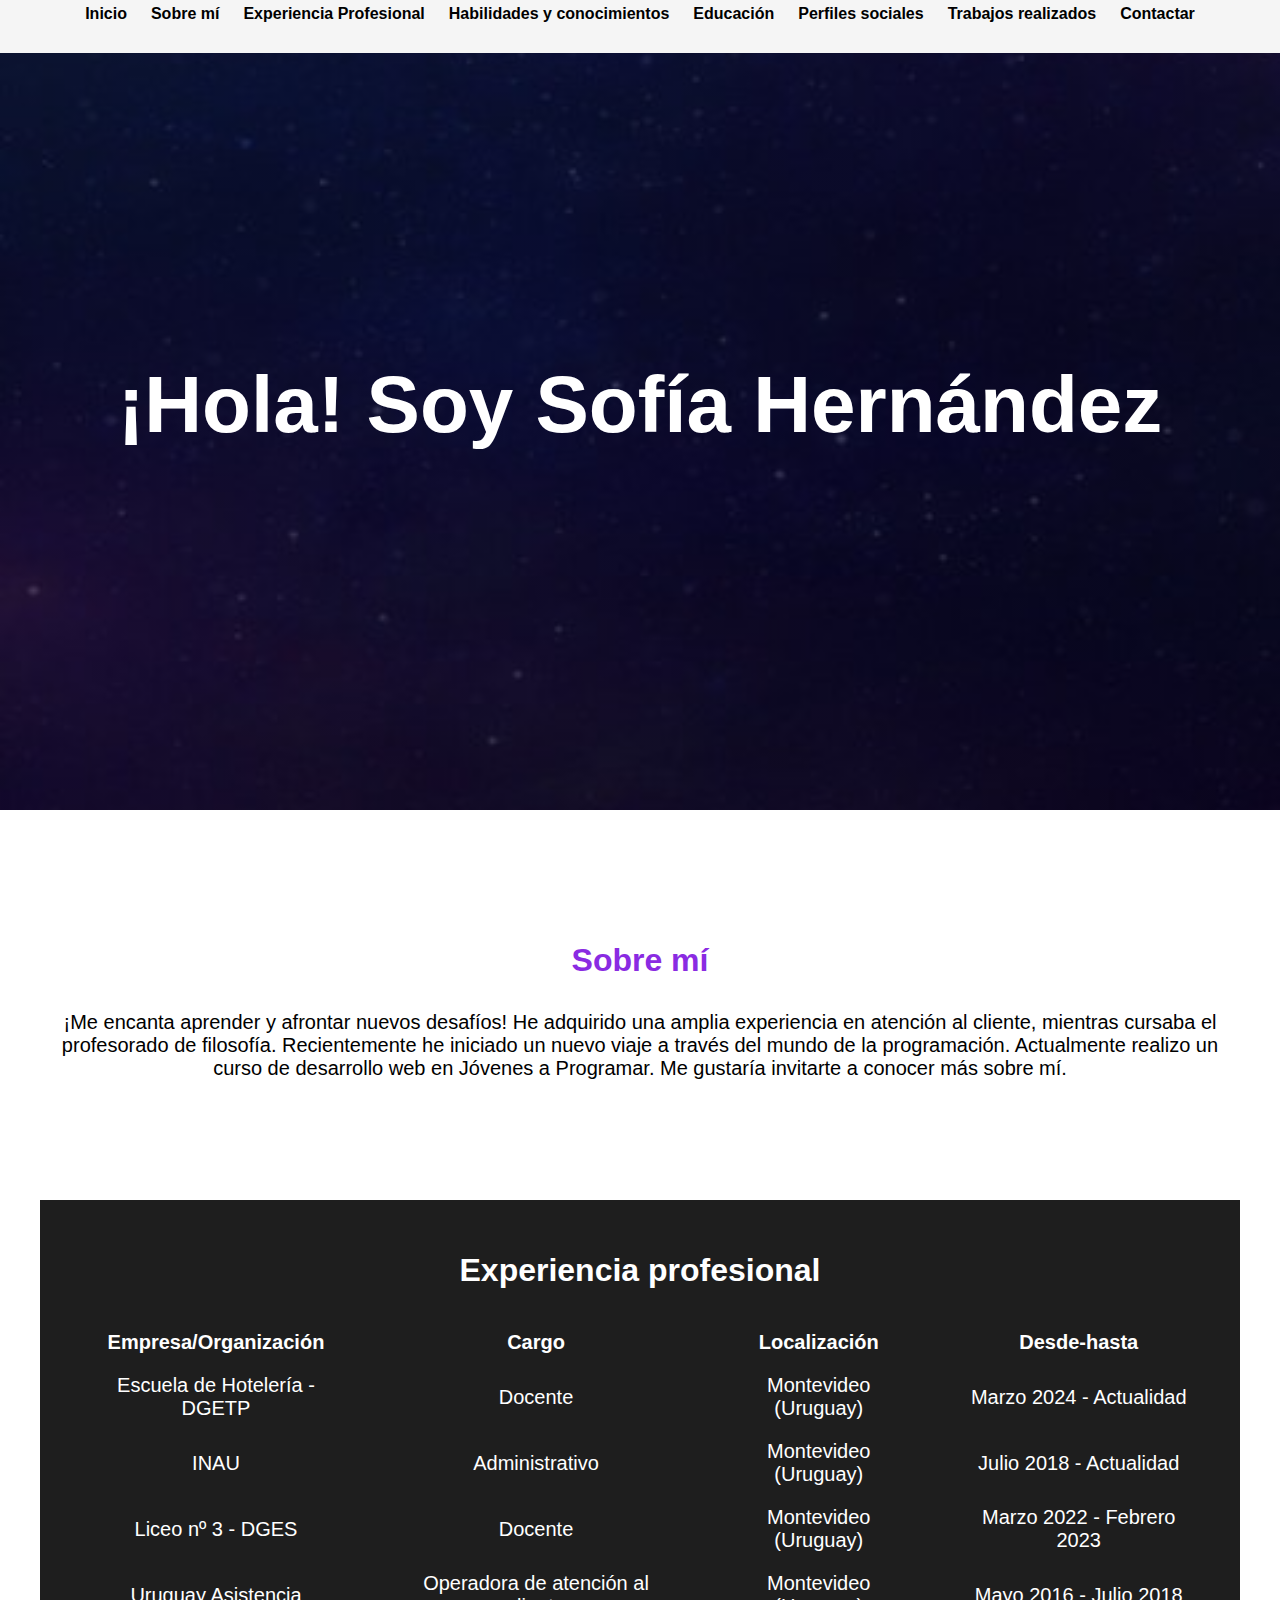
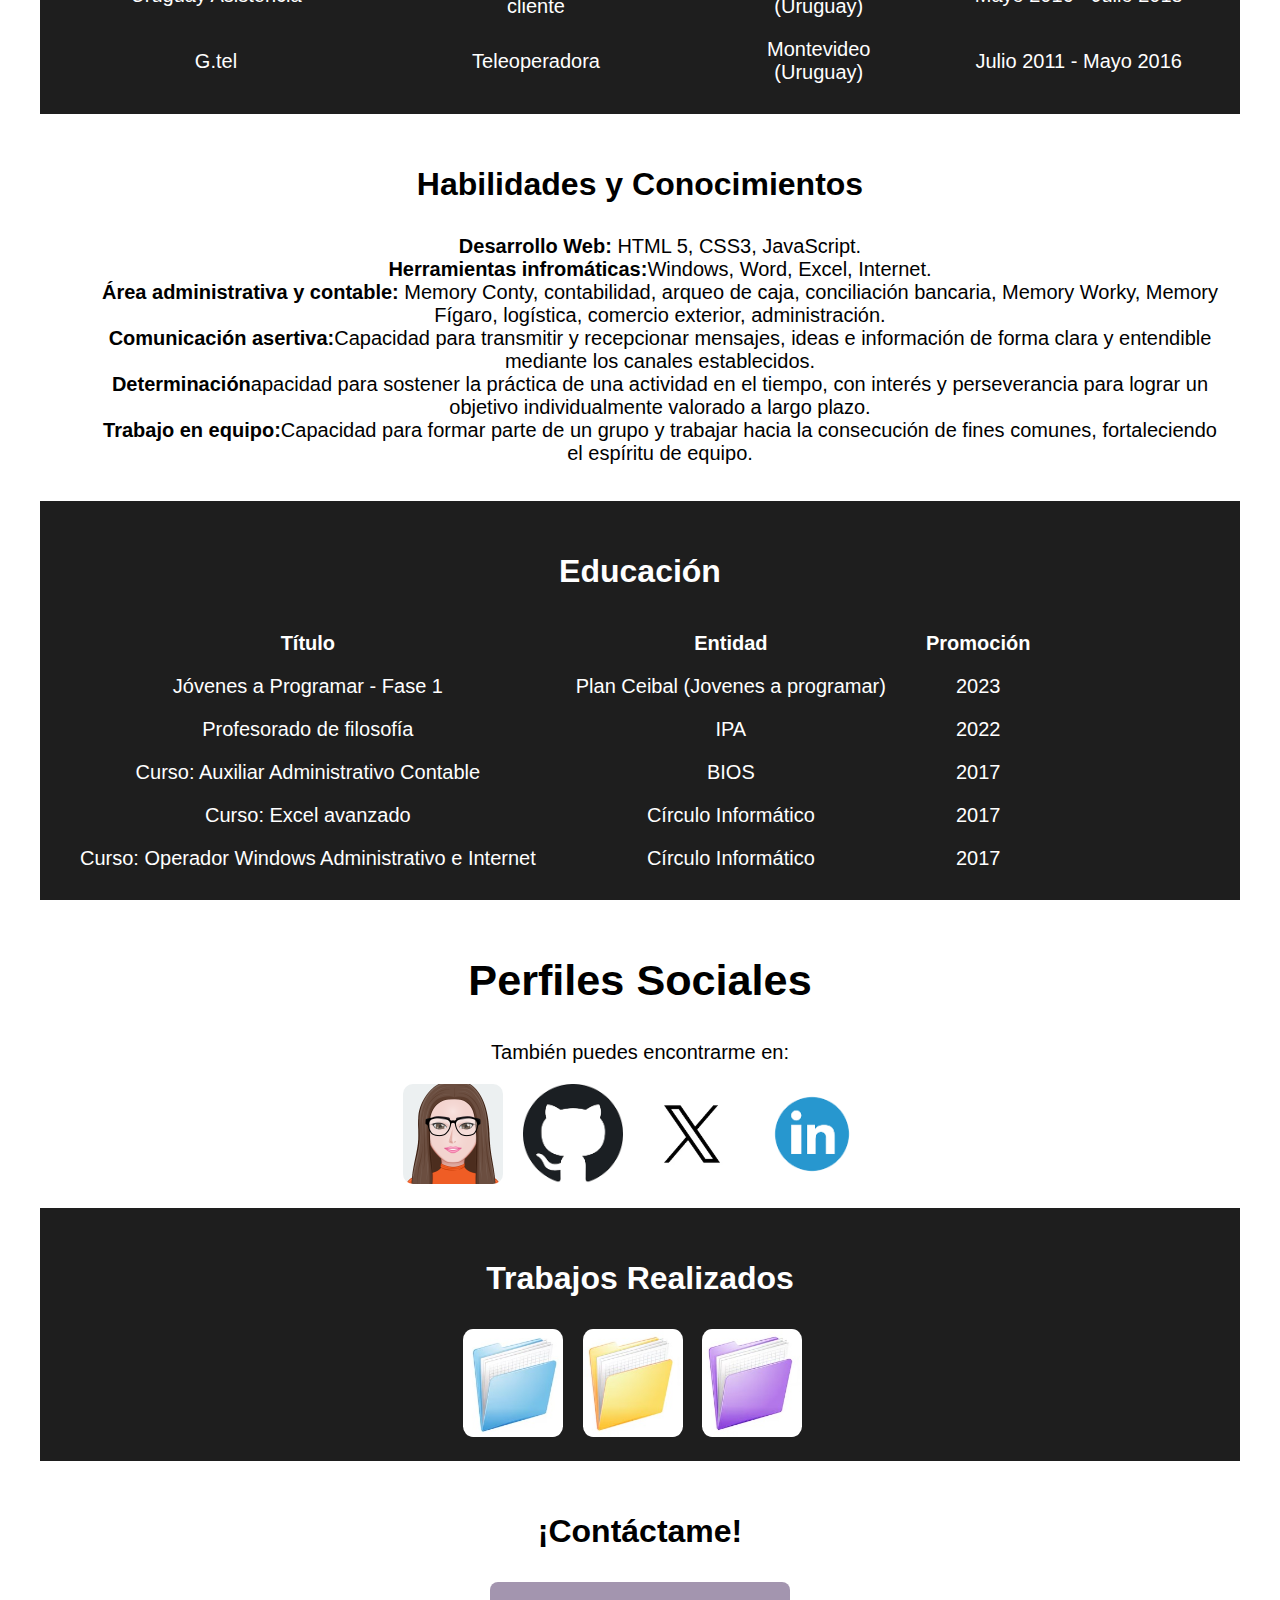
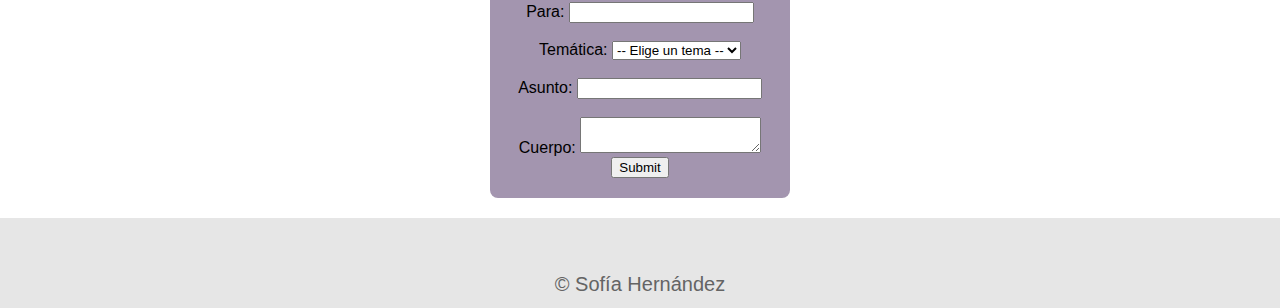
<file: index.html>
<!DOCTYPE html>
<html lang="en">
 <head>
        <meta charset="UTF-8">
        <meta name="viewport" content="width=device-width, initial-scale=1.0">
        <title>Portafolio</title>   
        <link rel="stylesheet" href="estilos.css">
      
     
        
</head>
<body>
  <header>
    <div class="container">
        <nav>
            <a href="#hero">Inicio</a>
            <a href="#sobre-mi">Sobre mí</a>
            <a href="#experiencia">Experiencia Profesional</a>
            <a href="#habilidades-conocimientos">Habilidades y conocimientos</a>
            <a href="#education">Educación</a>
            <a href="#perfiles-sociales">Perfiles sociales </a>
            <a href="#trabajos-realizados">Trabajos realizados</a>
            <a href="#contactar"> Contactar</a>
        </nav>
    </div>
</header>
  <section id="hero">
    <h1>¡Hola! Soy Sofía Hernández </h1>
  </section>

<section id="sobre-mi">
  <div class="container">
    <div class="img-container"></div>
    <div class="texto">
      <h3>Sobre mí </h3>
      <p>¡Me encanta aprender y afrontar nuevos desafíos! He adquirido una amplia experiencia en atención al cliente, mientras cursaba el profesorado de filosofía. Recientemente he iniciado un nuevo viaje a través del mundo de la programación. Actualmente realizo un curso de desarrollo web en Jóvenes a Programar. Me gustaría invitarte a conocer más sobre mí.</p>
    </div>
  </div>   
</section>

<section id="experiencia">
  <div class="container">
    <h3>Experiencia profesional</h3>
    <table id="table">
        <tr>
        <th>Empresa/Organización</th>
        <th>Cargo</th>
        <th>Localización</th>
        <th>Desde-hasta</th>
        </tr>
        <tr>
        <td>Escuela de Hotelería - DGETP</td>
        <td>Docente</td>
        <td>Montevideo (Uruguay)</td>
        <td>Marzo 2024 - Actualidad</td>
        </tr>
        <tr>
        <td>INAU</td>
        <td>Administrativo</td>
        <td>Montevideo (Uruguay)</td>
        <td>Julio 2018 - Actualidad</td>
        </tr>

        <tr>
        <td>Liceo nº 3 - DGES</td>
        <td>Docente</td>
        <td>Montevideo (Uruguay)</td>
        <td>Marzo 2022 - Febrero 2023</td>
        </tr>
        <tr>
        <td>Uruguay Asistencia</td>
        <td>Operadora de atención al cliente</td>
        <td>Montevideo (Uruguay)</td>
        <td>Mayo 2016 - Julio 2018</td>
        </tr>

        <tr>
        <td>G.tel</td>
        <td>Teleoperadora</td>
        <td>Montevideo (Uruguay)</td>
        <td>Julio 2011 - Mayo 2016</td>
        </tr>
    </table>
  </div>
</section>

<section id="habilidades-conocimientos">
  <div class="container">
    <h3>Habilidades y Conocimientos</h3>

    <ul>
      <li><b>Desarrollo Web:</b> HTML 5, CSS3, JavaScript.</li>

      <li><b>Herramientas infromáticas:</b>Windows, Word, Excel, Internet.</li>

      <li><b>Área administrativa y contable:</b> Memory Conty, contabilidad, arqueo de caja, conciliación bancaria, Memory Worky, Memory Fígaro, logística, comercio exterior, administración.</li>

      <li><b>Comunicación asertiva:</b>Capacidad para transmitir y recepcionar mensajes, ideas e información de forma clara y entendible mediante los canales establecidos.</li>

      <li><b>Determinación</b>apacidad para sostener la práctica de una actividad en el tiempo, con interés y perseverancia para lograr un objetivo individualmente valorado a largo plazo.</li>

      <li><b>Trabajo en equipo:</b>Capacidad para formar parte de un grupo y trabajar hacia la consecución de fines comunes, fortaleciendo el espíritu de equipo.</li>
    </ul>
  </div>
</section>

<section id="education">
  <div class="container">
    
    <h3>Educación</h3>
    
    <table>
      <tr>
        <th>Título</th> 
        <th>Entidad</th>
        <th>Promoción</th>
      </tr>
      <tr>
          <td>Jóvenes a Programar - Fase 1 </td> 
          <td>Plan Ceibal (Jovenes a programar)</td> 
          <td>2023</td>
      </tr>
      <tr>
          <td>Profesorado de filosofía</td> 
          <td>IPA</td> 
          <td>2022</td>
      </tr>
      <tr>
        <td>Curso: Auxiliar Administrativo Contable</td> 
        <td>BIOS</td> 
        <td>2017</td>
      </tr>
      <tr>
      <td>Curso: Excel avanzado</td>
        <td>Círculo Informático</td>
        <td>2017</td>
      </tr>
      <tr>
        <td>Curso: Operador Windows Administrativo e Internet</td>
      <td>Círculo Informático</td>
      <td>2017</td>
      </tr>
    </table>
  </div>
</section>

<section id="perfiles-sociales">
  <div class="container">
    <h2>Perfiles Sociales</h3>
    <p>También puedes encontrarme en:</p>

    <a href="#"><img class="logo" src="./imagenes/myAvatar.png" alt="Sofía"></a>
    <a  href="https://github.com/" target="_blank"><img class="logo" src="./imagenes/github.png" alt="github"></a>
    <a  href="https://x.com/" target="_blank"><img class="logo" src="./imagenes/twitter.avif" alt="x"></a>
    <a  href="https://www.linkedin.com/" target="_blank"><img class="logo" src="./imagenes/linkedin.png" alt="linkedin"></a>

  </div>
</section>

<section id="trabajos-realizados">
  <div class="container">
    <h3>Trabajos Realizados</h3>

    <a href="./Trabajos/HTML/index.html" target="_blank"><img class="carpeta" src="./imagenes/carpeta1.jpg" alt="Carpeta"></a>
    <a  href="./Trabajos/Fromulario/index.html" target="_blank"><img class="carpeta" src="./imagenes/carpeta2.jpg" alt="Carpeta"></a>
    <a  href="./Trabajos/Perfil/index.html" target="_blank"><img class="carpeta" src="./imagenes/carpeta3.jpg" alt="Carpeta"></a>

  </div>
</section>

<section id="contactar">
  <div class="container">

    <h3>¡Contáctame!</h3>

    <form action="">
      <label for="para">Para:</label>
      <input type="email" id="para" name="para" required><br>
      <br>
      <label for="temática">Temática:</label>
      <select>
          <option value="" disabled selected>-- Elige un tema --</option>
          <option value="consulta">Consulta</option>
          <option value="propuesta">Propuesta</option>
        
          <option value="otro">Otro</option>
      </select><br><br>
      <label for="asunto">Asunto:</label>
      <input type="text" id="asunto" name="asunto" required><br><br>


          <label for="cuerpo">Cuerpo:</label>
          <textarea id="cuerpo" name="cuerpo"></textarea><br>
          <input id="enviar" type="submit"></input> 
    </form>
  </div>
</section>

<footer>
    <div class="container">
        <p>&copy; Sofía Hernández</p>
    </div>
</footer>

</body>
</file>
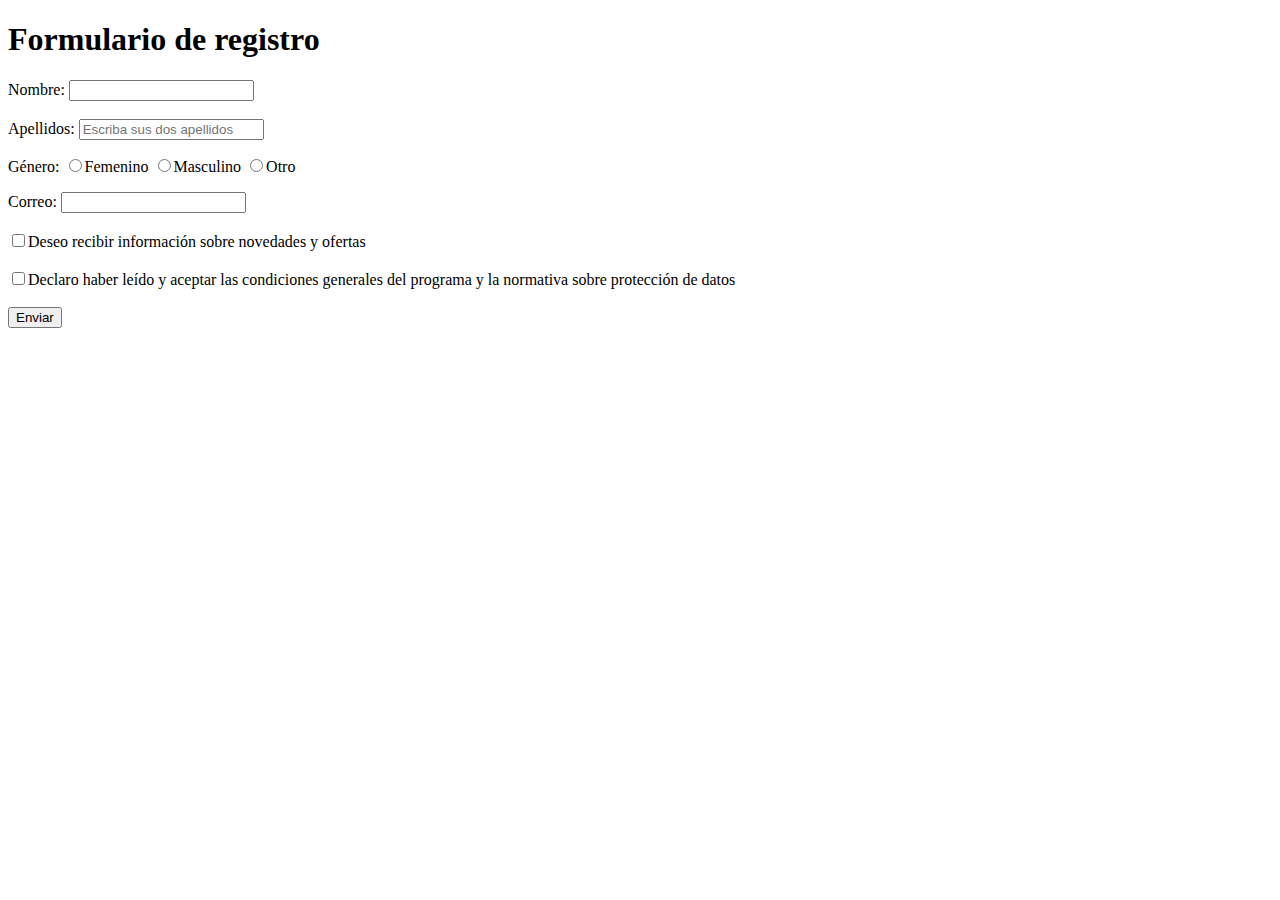
<file: Trabajos/Fromulario/index.html>
<!DOCTYPE html>
<html lang="en">
<head>
    <meta charset="UTF-8">
    <meta name="viewport" content="width=device-width, initial-scale=1.0">
    <title>Formulario de registro</title>
</head>
<body>
    <form action="">
        <h1>Formulario de registro</h1>
        <label for="nombre">Nombre: </label><!--en el for del label tiene que ir el id del input correspondeinte para unirlos-->
        <input type="text" name="nombre" id="nombre" required><br><br>
        <label for="apellidos">Apellidos: </label>
        <input type="text" name="apellidos" id="apellidos" placeholder="Escriba sus dos apellidos" required><br>
        <p>Género:
            <input type="radio" name="fmo" id="f" value="f" required><label for="f">Femenino</label> <!--A diferencia del p, con el label, al hacer click sobre el texto dentro del label por ejemplo, alterna el botón de opción o la casilla de verificación, es decir, la marca. Con el p, si no das cklick en el casillero, no se marca -->
            <input type="radio" name="fmo" id="m" value="m" required><label for="m">Masculino</label>
            <input type="radio" name="fmo" id="o" value="o"><label for="o">Otro</label>
        </p>
        <label for="email">Correo: </label><input type="email" id="email"><br><br>
        <input type="checkbox" name="casilla" id="checkbox1"><label for="checkbox1">Deseo recibir información sobre novedades y ofertas</label><br><br>
        <input type="checkbox" name="cas" id="checkbox2"><label for="checkbox2">Declaro haber leído y aceptar las condiciones generales del programa y la normativa sobre protección de datos</label><br><br>
        <input type="submit" name="enviar" value="Enviar">

    </form>
</body>
</html>
</file>
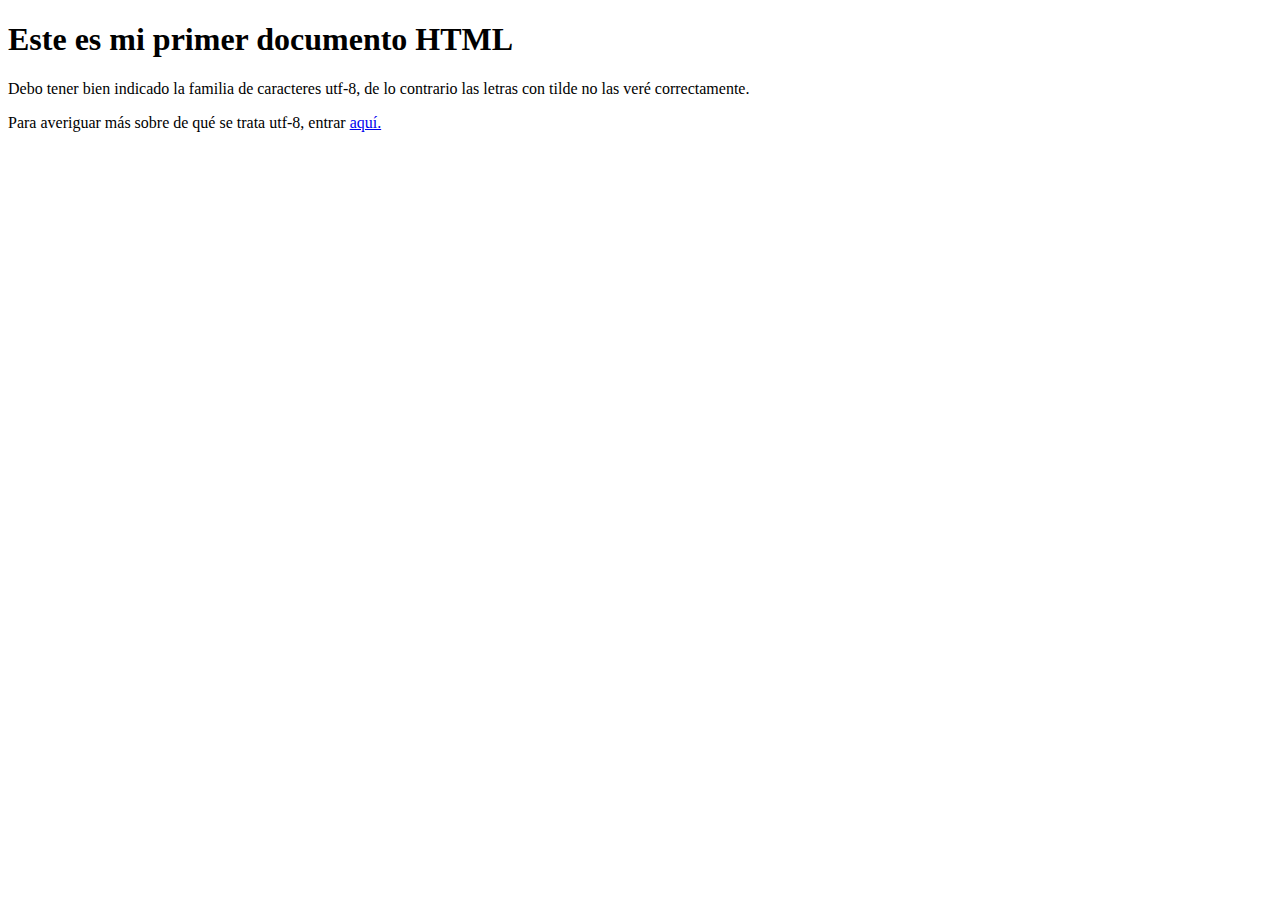
<file: Trabajos/HTML/index.html>
<!DOCTYPE html>
<html lang="en">
<head>
    <meta charset="UTF-8">
    <meta name="viewport" content="width=device-width, initial-scale=1.0">
    <title>¡Este es mi primer documento HTML!</title>
</head>
<body>
    <h1>Este es mi primer documento HTML</h1>
    <p>Debo tener bien indicado la familia de caracteres utf-8, de lo contrario las letras con tilde no las veré correctamente.</p>
    <p>Para averiguar más sobre de qué se trata utf-8, entrar <a href="https://desarrolloweb.com/articulos/juego-caracteres-charset-html.html" target="_blank">aquí.</a></p>
   <!--yo no usé el atributo targ, lo vi en los trabajos de unos compas. Si no la usas, por defecto te abre la otra pàgina en la misma pestaña que la tuya--> 
</body>
</html>
</file>
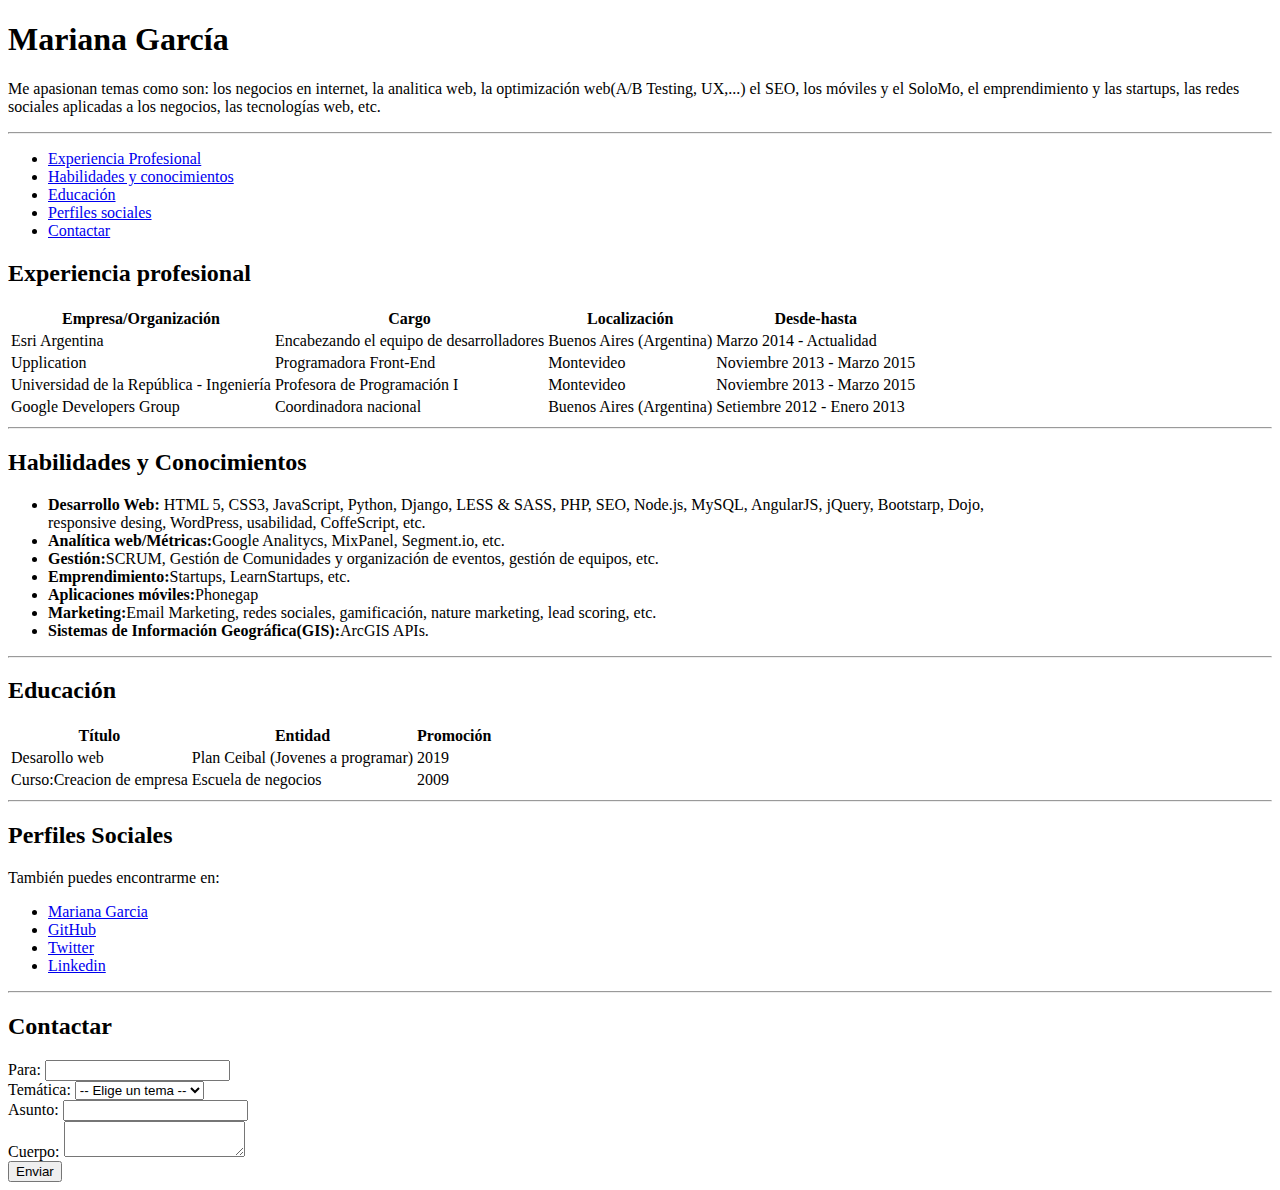
<file: Trabajos/Perfil/index.html>
<!DOCTYPE html>
<html lang="en">
 <head>
        <meta charset="UTF-8">
        <meta name="viewport" content="width=device-width, initial-scale=1.0">
        <title>Contactar</title>   
     
        
</head>
<body>
    
</body>
<h1>Mariana García</h1>
    <p>Me apasionan temas como son: los negocios en internet, la analitica web, la optimización web(A/B Testing, UX,...) el SEO, los móviles y el SoloMo, el emprendimiento y las startups, las redes sociales aplicadas a los negocios, las tecnologías web, etc.</p>
    
<hr>
<ul>
    <li><a href="#experiencia">Experiencia Profesional</a></li>
    <li><a href="#habilidades-conocimientos">Habilidades y conocimientos</a></li>
    <li><a href="#educacion">Educación</a></li>
    <li><a href="#perfiles-sociales">Perfiles sociales</a></li>
    <li><a href="#contactar">Contactar</a></li>
    
</ul>


<h2 id="experiencia">Experiencia profesional</h2>

<table>
  <tr>
    <th>Empresa/Organización</th>
    <th>Cargo</th>
    <th>Localización</th>
    <th>Desde-hasta</th>
  </tr>
  <tr>
    <td>Esri Argentina</td>
    <td>Encabezando el equipo de desarrolladores</td>
    <td>Buenos Aires (Argentina)</td>
    <td>Marzo 2014 - Actualidad</td>
  </tr>
  <tr>
    <td>Upplication</td>
    <td>Programadora Front-End</td>
    <td>Montevideo</td>
    <td>Noviembre 2013 - Marzo 2015</td>
  </tr>
  <tr>
    <td>Universidad de la República - Ingeniería</td>
    <td>Profesora de Programación I</td>
    <td>Montevideo</td>
    <td>Noviembre 2013 - Marzo 2015</td>
  </tr>
  <tr>
    <td>Google Developers Group</td>
    <td>Coordinadora nacional</td>
    <td>Buenos Aires (Argentina)</td>
    <td>Setiembre 2012 - Enero 2013</td>
  </tr>
</table>
<hr>

<h2 id="habilidades-conocimientos"">Habilidades y Conocimientos</h2>


<ul>
    <li><b>Desarrollo Web:</b> HTML 5, CSS3, JavaScript, Python, Django, LESS & SASS, PHP, SEO, Node.js, MySQL, AngularJS, jQuery, Bootstarp, Dojo,<br>
    responsive desing, WordPress, usabilidad, CoffeScript, etc.</li>


    <li><b>Analítica web/Métricas:</b>Google Analitycs, MixPanel, Segment.io, etc.</li>


    <li><b>Gestión:</b>SCRUM, Gestión de Comunidades y organización de eventos, gestión de equipos, etc.</li>


    <li><b>Emprendimiento:</b>Startups, LearnStartups, etc.</li>


    <li><b>Aplicaciones móviles:</b>Phonegap</li>


    <li><b>Marketing:</b>Email Marketing, redes sociales, gamificación, nature marketing, lead scoring, etc.</li>


    <li><b>Sistemas de Información Geográfica(GIS):</b>ArcGIS APIs.</li>


</ul>
<hr>
<h2 id="educacion">Educación</h2>
    <table><tr>
        <th>Título</th> <th>Entidad</th> <th>Promoción</th>
        
        
    </tr>
    <tr>
        <td>Desarollo web</td> <td>Plan Ceibal (Jovenes a programar)</td> <td>2019</td>
     </tr>
     <tr>
        <td>Curso:Creacion de empresa</td> <td>Escuela de negocios</td> <td>2009</td>
     </tr>
    </table>
<hr>

<h2 id="perfiles-sociales">Perfiles Sociales</h2>
<p>También puedes encontrarme en:</p>
<ul>
    <li><a href="#">Mariana Garcia</a></li>
    <li><a href="https://github.com/">GitHub</a></li>
    <li><a href="https://x.com/">Twitter</a></li>
    <li><a href="https://www.linkedin.com/">Linkedin</a></li>
</ul>

<hr>

<body>
    
    <h2 id="Contactar">Contactar</h1>

<form action="">
    <label for="para">Para:</label>
    <input type="text" id="para" name="para">
    <br>
    <label for="temática">Temática:</label>
    <select>
        <option value="" disabled selected>-- Elige un tema --</option>
        <option value="consulta">Consulta</option>
        <option value="propuesta">Propuesta</option>
        <option value="reporte">Reporte</option>
        <option value="otro">Otro</option>
    </select><br>
    <label for="asunto">Asunto:</label>
    <input type="text" id="asunto" name="asunto"><br>


    


        <label for="cuerpo">Cuerpo:</label>
        <textarea id="cuerpo" name="cuerpo"></textarea><br>
        <button type="submit">Enviar</button> 


    </form>
</file>
<file: estilos.css>
*{
    box-sizing: border-box; /*Hace que el padding y los bordes se incluyan en las dimensiones totales de un elemento. Esto evita que el contenido de un elemento se desborde al sumar el padding o el borde*/
}

html{
    scroll-behavior: smooth; /*Hace que el desplazamiento dentro de la página sea suave*/
}

body{
    font-family: 'Roboto', sans-serif;
    margin: 0;
}

h1{ font-size: 3.5em;}
h2{ font-size: 2.7em;}
h3{ font-size: 2em;}
p{ font-size: 1.25em;}
li{ font-size: 1.25em;}
table 
{font-size: 1.25em;
 align-items: center;
 display: flex;
}

header{
    background-color: rgb(245,245,245);
    
}

header nav{
    display: flex;
    flex-direction: column;
    text-align: center;
    padding-bottom: 25px;
}

header a{
    padding: 5px 12px;
    text-decoration: none;
    font-weight: bold;
    color: black;
}

header a:hover{
    color: blueviolet;
}

#hero{
    display: flex;
    align-items: center;
    justify-content: center;
    text-align: center;
    flex-direction: column;
    height: 90vh;
    background-image: linear-gradient(
        0deg,
        rgba(0,0,0,0.5),
        rgba(0,0,0,0.5)
    )
    ,url("./imagenes/fondo\ 7.jpg");
    background-repeat: no-repeat;
    background-size: cover;
    background-position: center center;
    color:white;
}

#sobre-mi .container {
    text-align: center;
    
   
}

#sobre-mi .container h3 {
    color: blueviolet;
    
}

#experiencia, #education, #trabajos-realizados {
    background-color: rgb(30,30,30);
    color: white;
    text-align: center;
}

#habilidades-conocimientos, #perfiles-sociales, #contactar {
    background-color: white;
    color: black;
    text-align: center;
}

#habilidades-conocimientos ul {
    list-style: none;

}

.logo, .carpeta{
    width: 100px; /* Ancho deseado de la imagen */
    border-radius: 10%;
    margin-right: 15px;
        
}

/*para centrar contenido de tablas*/
#education .container, #experiencia .container {
    display: flex;
    flex-direction: column;
    align-items: center;
    text-align: center;
}

/* para mejorar visual de tablas*/
#education table th, #education table td, #experiencia .container table th, #experiencia .container table td {
    padding: 10px 20px; /* Espacio interno arriba/abajo y izquierda/derecha */
}

form {
    background-color: rgb(163, 149, 175); /* Color de fondo del formulario */
    padding: 20px; /*establece el área de relleno en los cuatro lados de un elemento a la vez.*/
    border-radius: 8px; /*redondea las esquinas del borde exterior de un elemento*/
    width: 300px;
    color: black; /*de la letra del elemento form*/
    align-items: center; /*Centrar las alineaciones de todos los elementos del elemento form*/
}

#contactar .container {
    display: flex;
    flex-direction: column;
    align-items: center;
    text-align: center;
}

footer{
    background-color: rgb(230,230,230);
}

footer p{
    margin: 0;
    padding: 12px;
    color: rgb(100,100,100);
}

footer .container{
    height: 5vh;
    display: flex;
    justify-content: center;
    align-items: flex-end;

}

/* Estilos específicos para tabletas en modo vertical y dispositivos con anchos mayores */
@media (min-width: 768px) {
    
  
    table 
    {
     
        width: 100%;  /* Ajusta la tabla al 100% del contenedor */
        max-width: 100%; /* Asegura que no sobrepase el ancho del contenedor */
        margin: 0 auto;  /* Centra la tabla */
        border-collapse: collapse; /* Evita el espacio entre celdas */
    }

    
    header{

        position: fixed;
        width: 100%;
        align-items: center center;
        
    }
    
    
    header .container{
        flex-direction: row;
        justify-content: space-between;
    
    }
    
    header nav{
        display: flex;
        flex-direction: row; /* Cambiado de column a row */
        justify-content: center; /* Centra los elementos horizontalmente */
        padding-bottom: 25px;
    }
    
    
    #hero h1{
        font-size: 5em;
    }
    
    #sobre-mi .container {
        max-width: 1200px; /* Limitar el ancho máximo del contenedor */
        margin: 0 auto;    /* Centrar el contenedor */
        padding: 100px 12px; /* Reducir el padding vertical */
    }
    
    #experiencia, #education, #trabajos-realizados {
        background-color: rgb(30,30,30);
        color: white;
        text-align: center;

        padding: 20px;
        width: 100%;
        max-width: 1200px; /* Limita el ancho máximo de la sección */
        margin: 0 auto; /* Centra la sección */
    }
    
    #habilidades-conocimientos, #perfiles-sociales, #contactar {
        background-color: white;
        color: black;
        text-align: center;

        padding: 20px;
        width: 100%;
        max-width: 1200px; /* Limita el ancho máximo de la sección */
        margin: 0 auto; /* Centra la sección */
    }
    
    #habilidades-conocimientos ul {
        list-style: none;
    
    }
    
    .logo, .carpeta{
        width: 100px; /* Ancho deseado de la imagen */
        border-radius: 10%;
        margin-right: 15px;
            
    }
    
    /*para centrar contenido de tablas*/
    #education .container, #experiencia .container {
        display: flex;
        flex-direction: column;
        align-items: center;
        text-align: center;
    }
    
    /* para mejorar visual de tablas*/
    #education table th, #education table td, #experiencia .container table th, #experiencia .container table td {
        padding: 10px 20px; /* Espacio interno arriba/abajo y izquierda/derecha */
        word-wrap: break-word; /* Permite que el texto largo se ajuste dentro de las celdas */
    }
    
    form {
        background-color: rgb(163, 149, 175); /* Color de fondo del formulario */
        padding: 20px; /*establece el área de relleno en los cuatro lados de un elemento a la vez.*/
        border-radius: 8px; /*redondea las esquinas del borde exterior de un elemento*/
        width: 300px;
        color: black; /*de la letra del elemento form*/
        align-items: center; /*Centrar las alineaciones de todos los elementos del elemento form*/
    }
    
    #contactar .container {
        display: flex;
        flex-direction: column;
        align-items: center;
        text-align: center;
    }
    
    footer{
        background-color: rgb(230,230,230);
    }
    
    footer p{
        margin: 0;
        padding: 12px;
        color: rgb(100,100,100);
    }
    
    footer .container{
        height: 10vh;
        display: flex;
        justify-content: center;
        align-items: flex-end;
    
    }
}
</file>
